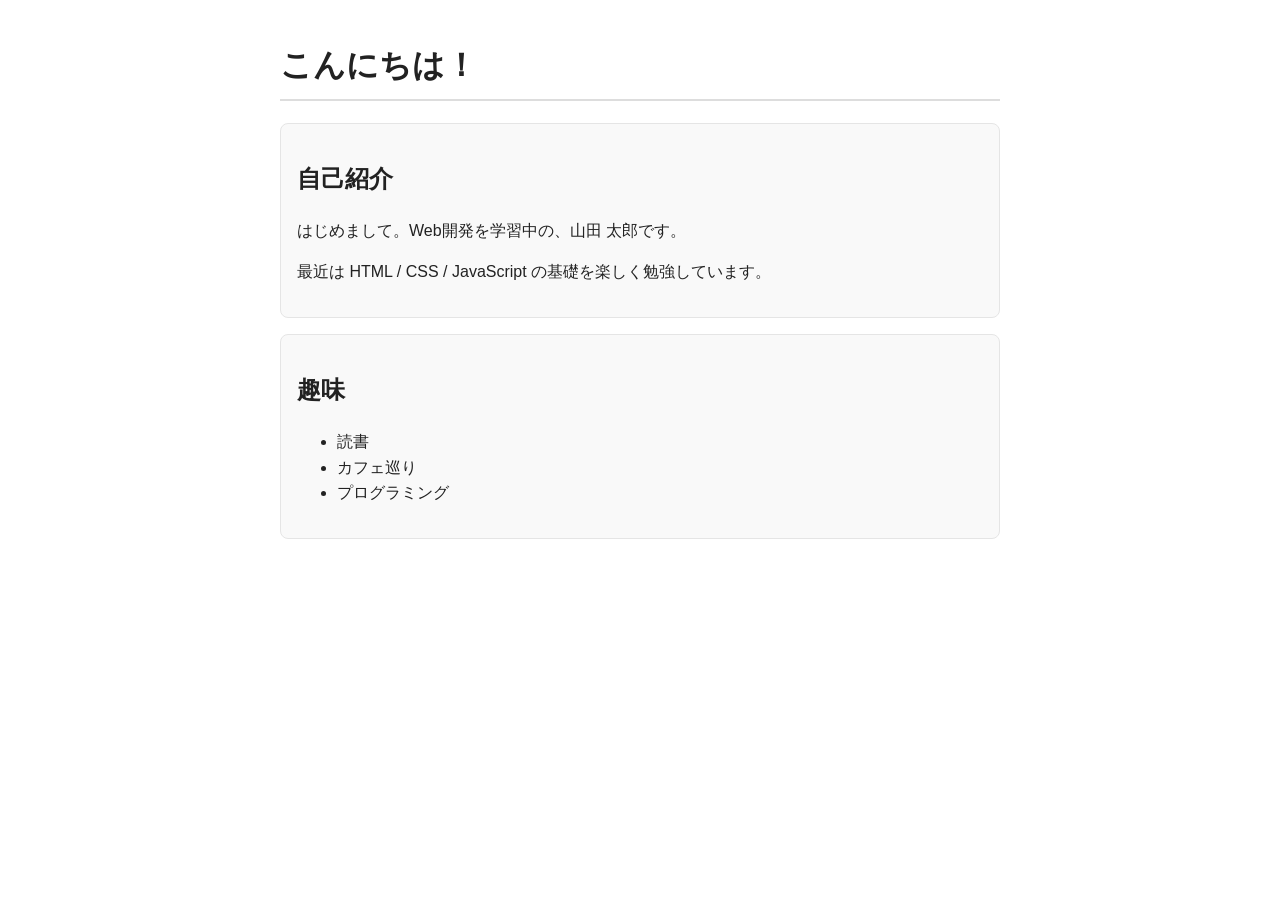
<file: index.html>
<!doctype html>
<html lang="ja">
  <head>
    <meta charset="UTF-8" />
    <meta name="viewport" content="width=device-width, initial-scale=1.0" />
    <title>自己紹介ページ</title>
    <style>
      body {
        font-family: Arial, sans-serif;
        line-height: 1.6;
        margin: 40px auto;
        max-width: 720px;
        padding: 0 16px;
        color: #222;
      }

      h1 {
        border-bottom: 2px solid #ddd;
        padding-bottom: 8px;
      }

      .card {
        background: #f9f9f9;
        border: 1px solid #e5e5e5;
        border-radius: 8px;
        padding: 16px;
        margin-top: 16px;
      }
    </style>
  </head>
  <body>
    <h1>こんにちは！</h1>

    <div class="card">
      <h2>自己紹介</h2>
      <p>はじめまして。Web開発を学習中の、山田 太郎です。</p>
      <p>最近は HTML / CSS / JavaScript の基礎を楽しく勉強しています。</p>
    </div>

    <div class="card">
      <h2>趣味</h2>
      <ul>
        <li>読書</li>
        <li>カフェ巡り</li>
        <li>プログラミング</li>
      </ul>
    </div>
  </body>
</html>
</file>
